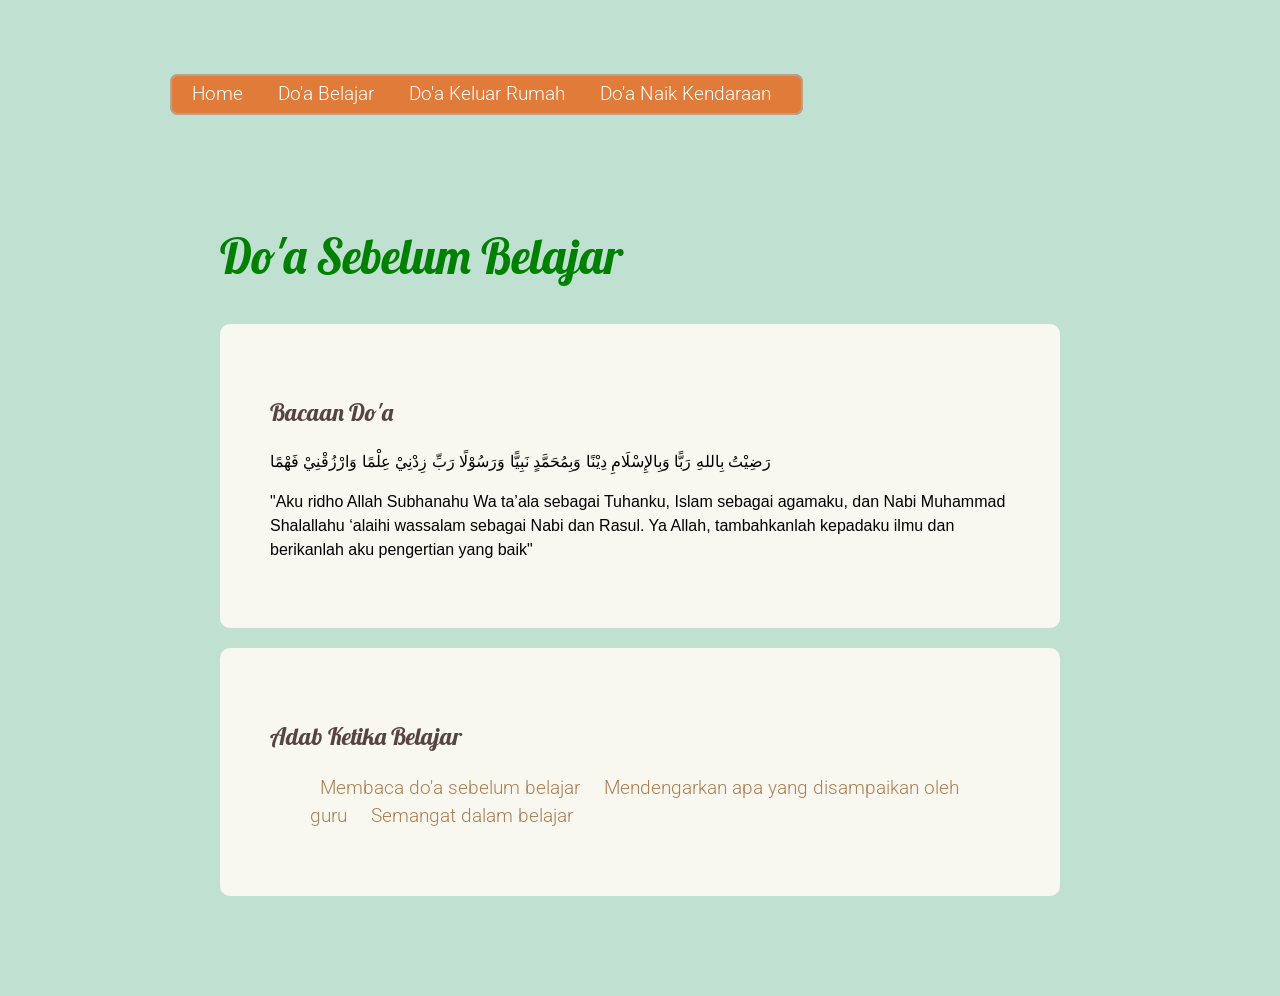
<file: doabelajar.html>
<!DOCTYPE html>
<html>
  <head> 
    <link rel="stylesheet" href="/style.css" />

  <!-- <link rel="preconnect" href="https://fonts.googleapis.com"> -->
  <!-- <link rel="preconnect" href="https://fonts.gstatic.com" crossorigin> -->
  <!-- <link href="https://fonts.googleapis.com/css2?family=Comic+Neue:ital,wght@0,300;0,400;0,700;1,300;1,400;1,700&family=Playfair+Display:ital,wght@0,400..900;1,400..900&display=swap" rel="stylesheet"> -->
  <!-- <link href="https://fonts.googleapis.com/css2?family=Comic+Neue:ital,wght@0,300;0,400;0,700;1,300;1,400;1,700&family=Lobster&family=Playfair+Display:ital,wght@0,400..900;1,400..900&display=swap" rel="stylesheet"> -->
 
    <link rel="preconnect" href="https://fonts.googleapis.com">
    <link rel="preconnect" href="https://fonts.gstatic.com" crossorigin>
    <link href="https://fonts.googleapis.com/css2?family=Comic+Neue:ital,wght@0,300;0,400;0,700;1,300;1,400;1,700&family=Karla:ital,wght@0,200..800;1,200..800&family=Lobster&family=Playfair+Display:ital,wght@0,400..900;1,400..900&family=Roboto:ital,wght@0,100..900;1,100..900&display=swap" rel="stylesheet">
  </head>

<!-- <div class="container"> -->
  <body>
     <header>
      <nav>
        <ul>
          <li> <a href = "index.html">Home </a></li>
          <li> <a href = "doabelajar.html">Do'a Belajar </a></li>
          <li> <a href = "doakeluarrumah.html">Do'a Keluar Rumah </a></li>
          <li> <a href = "doanaikkendaraan.html">Do'a Naik Kendaraan </a></li>
        </ul>
      </nav>
    </header>

    <div class="container">
    <h1>
      Do'a Sebelum Belajar  
    </h1>

      <div class="card">
      <h2>
       Bacaan Do'a
      </h2>
      <p>
      رَضِيْتُ بِاللهِ رَبًّا وَبِالإِسْلَامِ دِيْنًا وَبِمُحَمَّدٍ نَبِيًّا
        وَرَسُوْلًا رَبِّ زِدْنِيْ عِلْمًا وَارْزُقْنِيْ فَهْمًا
      </p>
      <p>
      "Aku ridho Allah Subhanahu Wa ta’ala sebagai Tuhanku, Islam sebagai agamaku,
       dan Nabi Muhammad Shalallahu ‘alaihi wassalam sebagai Nabi dan Rasul.
       Ya Allah, tambahkanlah kepadaku ilmu dan berikanlah aku pengertian yang baik"
      </p>  
    </div>

    <div class="card">  
    <h2> Adab Ketika Belajar</h2>
    <ol>
      <li>Membaca do'a sebelum belajar</li>
      <li>Mendengarkan apa yang disampaikan oleh guru</li>
      <li>Semangat dalam belajar</li>
    </ol>
    </div> 
    </div>
 </body>
</html>
</file>
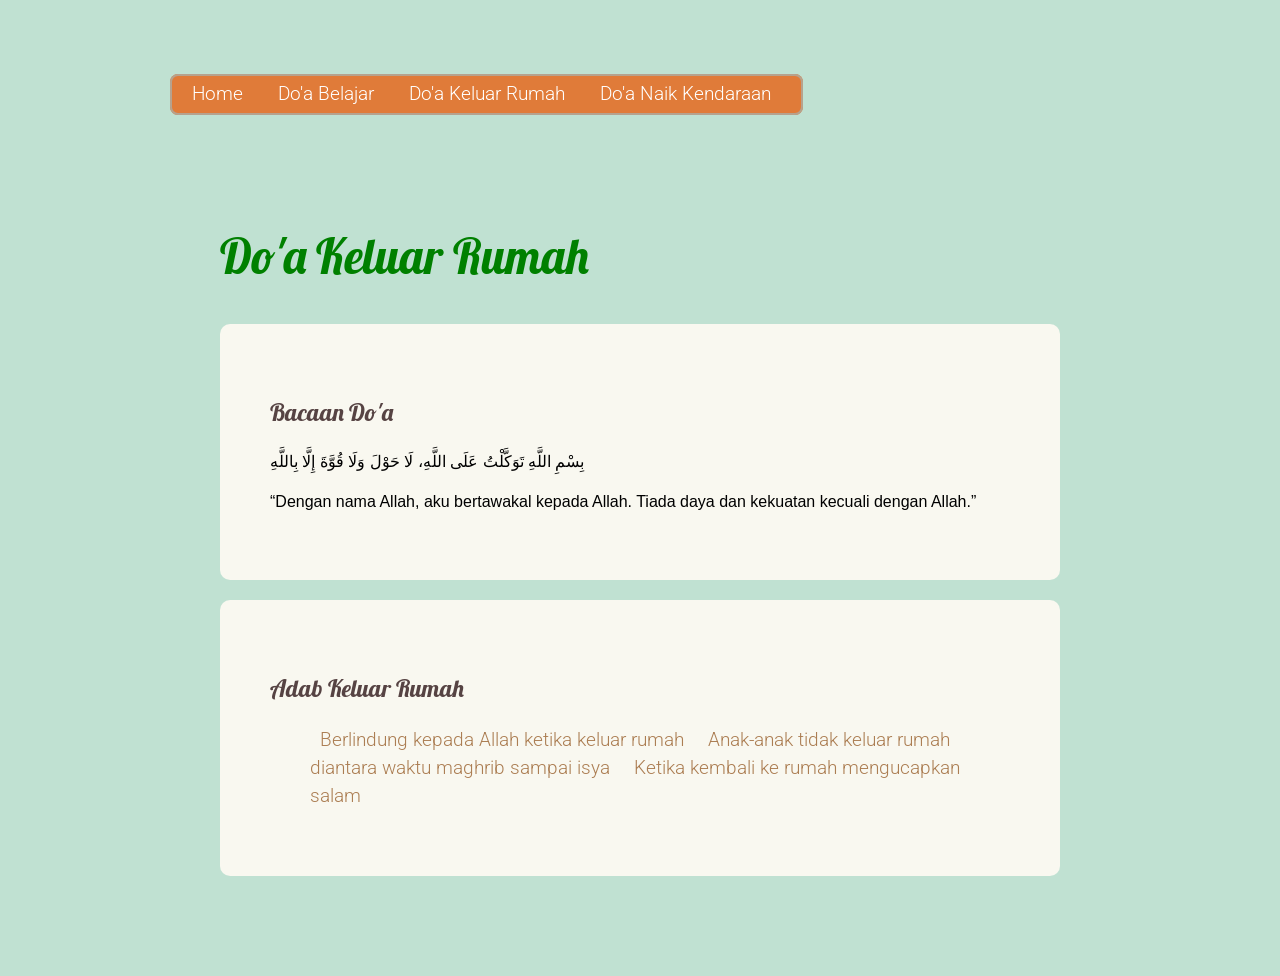
<file: doakeluarrumah.html>
<!DOCTYPE html>
<html>
  <head> 
    <link rel="stylesheet" href="/style.css" />

  <!-- <link rel="preconnect" href="https://fonts.googleapis.com"> -->
  <!-- <link rel="preconnect" href="https://fonts.gstatic.com" crossorigin> -->
  <!-- <link href="https://fonts.googleapis.com/css2?family=Comic+Neue:ital,wght@0,300;0,400;0,700;1,300;1,400;1,700&family=Playfair+Display:ital,wght@0,400..900;1,400..900&display=swap" rel="stylesheet"> -->
  <!-- <link href="https://fonts.googleapis.com/css2?family=Comic+Neue:ital,wght@0,300;0,400;0,700;1,300;1,400;1,700&family=Lobster&family=Playfair+Display:ital,wght@0,400..900;1,400..900&display=swap" rel="stylesheet"> -->
 
    <link rel="preconnect" href="https://fonts.googleapis.com">
    <link rel="preconnect" href="https://fonts.gstatic.com" crossorigin>
    <link href="https://fonts.googleapis.com/css2?family=Comic+Neue:ital,wght@0,300;0,400;0,700;1,300;1,400;1,700&family=Karla:ital,wght@0,200..800;1,200..800&family=Lobster&family=Playfair+Display:ital,wght@0,400..900;1,400..900&family=Roboto:ital,wght@0,100..900;1,100..900&display=swap" rel="stylesheet">
  </head>


  <body>
     <header>
      <nav>
        <ul>
          <li> <a href = "index.html">Home </a></li>
          <li> <a href = "doabelajar.html">Do'a Belajar </a></li>
          <li> <a href = "doakeluarrumah.html">Do'a Keluar Rumah </a></li>
          <li> <a href = "doanaikkendaraan.html">Do'a Naik Kendaraan </a></li>
        </ul> 
      </nav>
    </header>
<div class="container">
    <h1>
      Do'a Keluar Rumah  
    </h1>

  <div class="card">
    <h2>
     Bacaan Do'a
    </h2>
    <p>
     بِسْمِ اللَّهِ تَوَكَّلْتُ عَلَى اللَّهِ، لَا حَوْلَ وَلَا قُوَّةَ إِلَّا بِاللَّهِ
    </p>
    <p>
      “Dengan nama Allah, aku bertawakal kepada Allah. Tiada daya dan kekuatan kecuali dengan Allah.”
    </p>  
  </div>

  <div class="card">  
    <h2> Adab Keluar Rumah</h2>
    <ol>
      <li>Berlindung kepada Allah ketika keluar rumah</li>
      <li>Anak-anak tidak keluar rumah diantara waktu maghrib sampai isya</li>
      <li>Ketika kembali ke rumah mengucapkan salam</li>
    </ol>
  </div> 
  </div>
  </body>
</html>
</file>
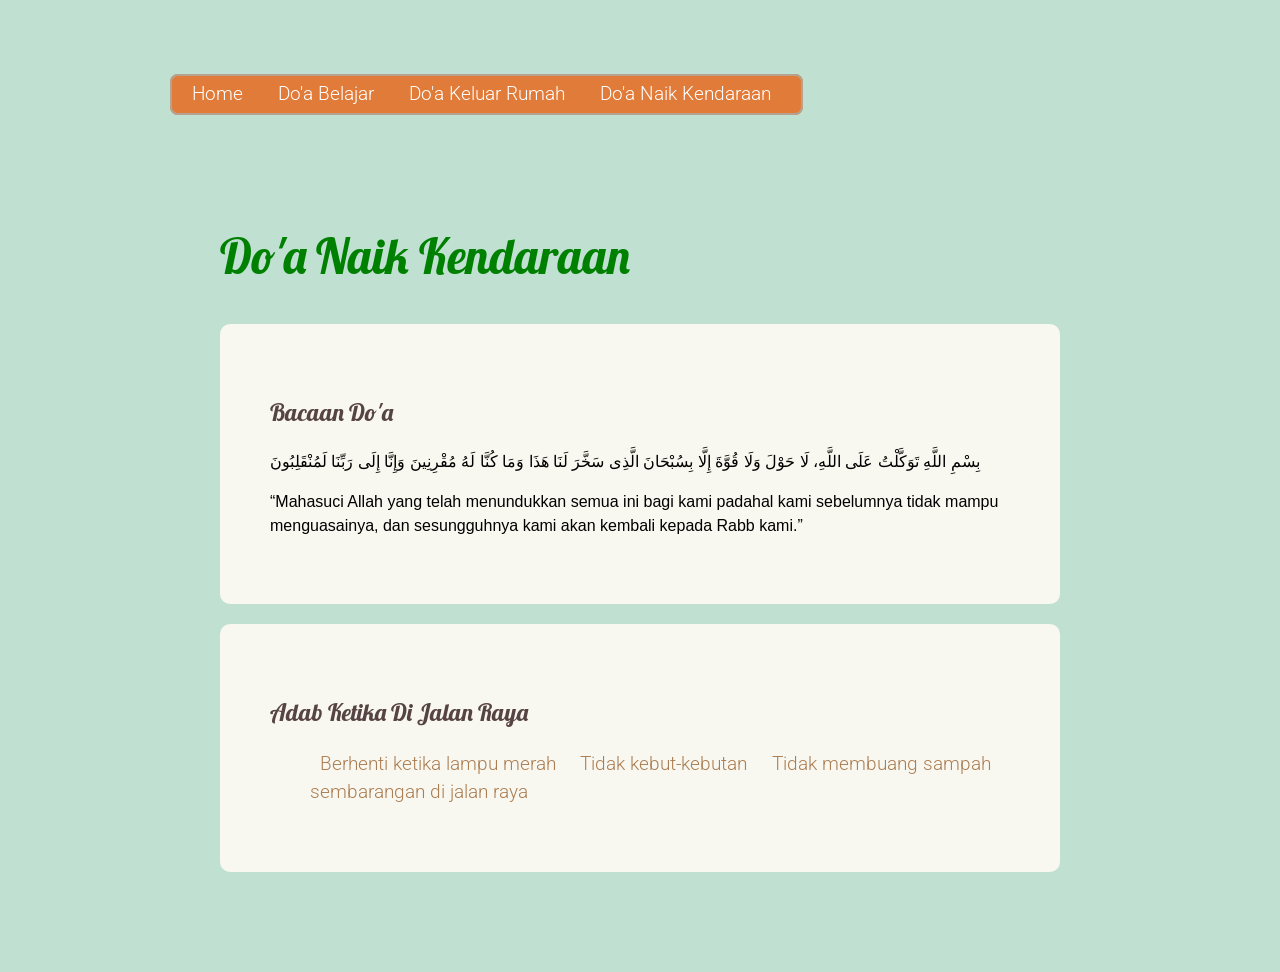
<file: doanaikkendaraan.html>
<!DOCTYPE html>
<html>
  <head> 
    <link rel="stylesheet" href="/style.css" />

  <!-- <link rel="preconnect" href="https://fonts.googleapis.com"> -->
  <!-- <link rel="preconnect" href="https://fonts.gstatic.com" crossorigin> -->
  <!-- <link href="https://fonts.googleapis.com/css2?family=Comic+Neue:ital,wght@0,300;0,400;0,700;1,300;1,400;1,700&family=Playfair+Display:ital,wght@0,400..900;1,400..900&display=swap" rel="stylesheet"> -->
  <!-- <link href="https://fonts.googleapis.com/css2?family=Comic+Neue:ital,wght@0,300;0,400;0,700;1,300;1,400;1,700&family=Lobster&family=Playfair+Display:ital,wght@0,400..900;1,400..900&display=swap" rel="stylesheet"> -->
 
    <link rel="preconnect" href="https://fonts.googleapis.com">
    <link rel="preconnect" href="https://fonts.gstatic.com" crossorigin>
    <link href="https://fonts.googleapis.com/css2?family=Comic+Neue:ital,wght@0,300;0,400;0,700;1,300;1,400;1,700&family=Karla:ital,wght@0,200..800;1,200..800&family=Lobster&family=Playfair+Display:ital,wght@0,400..900;1,400..900&family=Roboto:ital,wght@0,100..900;1,100..900&display=swap" rel="stylesheet">
  </head>


  <body>
     <header>
      <nav>
        <ul>
          <li> <a href = "index.html">Home </a></li>
          <li> <a href = "doabelajar.html">Do'a Belajar </a></li>
          <li> <a href = "doakeluarrumah.html">Do'a Keluar Rumah </a></li>
          <li> <a href = "doanaikkendaraan.html">Do'a Naik Kendaraan </a></li>
        </ul>
      </nav>
    </header>
    <div class="container">
    <h1>
      Do'a Naik Kendaraan
    </h1>

  <div class="card">
    <h2>
     Bacaan Do'a
    </h2>
    <p>
     بِسْمِ اللَّهِ تَوَكَّلْتُ عَلَى اللَّهِ، لَا حَوْلَ وَلَا قُوَّةَ إِلَّا بِسُبْحَانَ الَّذِى سَخَّرَ لَنَا هَذَا وَمَا كُنَّا لَهُ مُقْرِنِينَ وَإِنَّا إِلَى رَبِّنَا لَمُنْقَلِبُونَ
    </p>
    <p>
      “Mahasuci Allah yang telah menundukkan semua ini bagi kami padahal kami sebelumnya tidak mampu menguasainya, dan sesungguhnya kami akan kembali kepada Rabb kami.”
    </p>  
  </div>

  <div class="card">  
    <h2> Adab Ketika Di Jalan Raya</h2>
    <ol>
      <li>Berhenti ketika lampu merah</li>
      <li>Tidak kebut-kebutan</li>
      <li>Tidak membuang sampah sembarangan di jalan raya</li>
    </ol>
  </div> 
  </div>
  </body>
</html>
</file>
<file: style.css>
html {
  box-sizing: border-box;
  font-size: 16px;
}



body
/* {
  margin: 1rem;
  font-family: sans-serif;
  line-height: 1.5;
  background-color: #C0E1D2;
  padding: 30px;
} */
{
  margin-top: 5rem;
  margin-right: 10rem;
  margin-left: 10rem;
  font-family: sans-serif;
  line-height: 1.5;
  background-color: #C0E1D2;
}

roboto-light p, li{
  font-family: "Roboto", cursive;
  font-weight: 300;
  font-style: normal;
  color: #ac7e53;
  font-size: 14pt;
}

nav ul {
  list-style: none;
  margin: 0;
  padding: 0;
  /* background-color: #E07B39;
  border-style: solid;
  border-color: #B6A28E;
  border-width: 2px;
  padding: 10px;
  border-radius: 10px; */
}

nav li {
  display: inline;
  margin-right: 20px;
}

/* li{
 font-family: "Comic Neue", cursive;
 font-weight: 300;
 font-style: normal;
}  */

h1,h2, h3{
 font-family: "Lobster", sans-serif;
 font-weight: 120;
 font-style: normal;
  color: #564343; 
} 

h1{
  font-size: 36pt;
  color: green;
}

.card{
  background-color: #f9f8f0;
  padding: 50PX;
  margin-bottom: 20px;
  border-radius: 10px;
}

.container{
  padding: 60px;
  margin: 20px auto;
}

nav, ul, li {
  list-style-type: none;
  display: inline;
  /* padding: 10px; */
  margin-right: 10px;
  margin-left: 10px;
}

nav{
  background-color: #E07B39;
  padding: 10px;
  border: 2px solid #B6A28E;
  border-radius: 8px;
  /* border-style: solid;
  border-color: #FBF8EF;
  border-width: 5px;
  border-radius: 8px; */
}

nav a{
  text-decoration: none;
  color: white;
}

video {
  height: auto;
  max-width: 100%;
}
</file>
